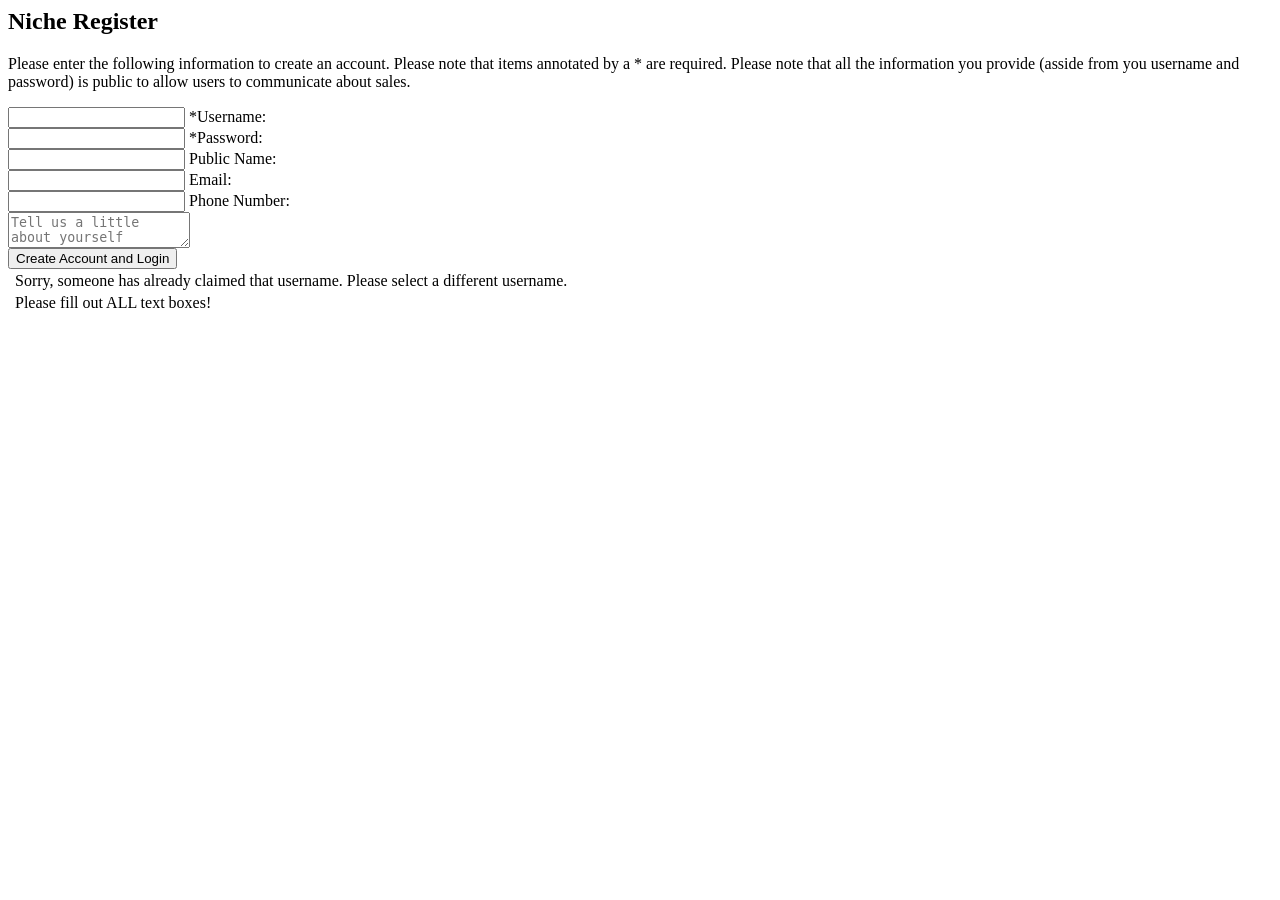
<file: src/app/create-account/create-account.component.html>
<link rel="preconnect" href="https://fonts.gstatic.com" />
<link
  href="https://fonts.googleapis.com/css2?family=Dancing+Script:wght@700&family=Spectral+SC:wght@500&display=swap"
  rel="stylesheet"
/>
<html>
  <body>
    <div class="register">
      <form action="" class="form">
        <h2>Niche Register</h2>

        <div class="description">
          <p>
            Please enter the following information to create an account. Please
            note that items annotated by a * are required. Please note that all
            the information you provide (asside from you username and password)
            is public to allow users to communicate about sales.
          </p>
        </div>
        <div class="inputs">
          <input
            type="text"
            name="textinputnewUsername"
            id="textinputnewUsername"
            required
            #username
          />
          <label for="textinputnewUsername">*Username:</label>
        </div>

        <div class="inputs">
          <input
            type="password"
            name="textinputnewPassword"
            id="textinputnewPassword"
            required
            #password
          />
          <label for="textinputnewPassword">*Password:</label>
        </div>

        <div class="inputs">
          <input
            type="text"
            name="textinputnewUsername"
            id="textinputnewUsername"
            #publicName
          />
          <label for="textinputnewUsername">Public Name:</label>
        </div>

        <div class="inputs">
          <input
            type="email"
            name="textinputnewEmail"
            id="textinputnewUsername"
            #email
          />
          <label for="textinputnewUsername">Email:</label>
        </div>

        <div class="inputs">
          <input
            type="tel"
            name="textinputnewPhone"
            id="textinputnewUsername"
            #phoneNumber
          />
          <label for="textinputnewUsername">Phone Number:</label>
        </div>

        <div class="inputs">
          <textarea
            class="textArea"
            #aboutYou
            placeholder="Tell us a little about yourself"
          ></textarea>
        </div>

        <div class="buttons">
          <button
            type="button"
            class="createButton"
            (click)="createAccount(username.value, password.value, publicName.value, email.value, phoneNumber.value, aboutYou.value)"
          >
            Create Account and Login
          </button>
        </div>
        <table>
          <tr *ngIf="!successfullCreation">
            <td></td>
            <td>
              <div>
                Sorry, someone has already claimed that username. Please select
                a different username.
              </div>
            </td>
          </tr>
          <tr *ngIf="emptySpace">
            <td></td>
            <td>
              <div>
                Please fill out ALL text boxes!
              </div>
            </td>
          </tr>
          <tr>
            <td></td>
            <td></td>
          </tr>
        </table>
      </form>
    </div>
  </body>
</html>
</file>
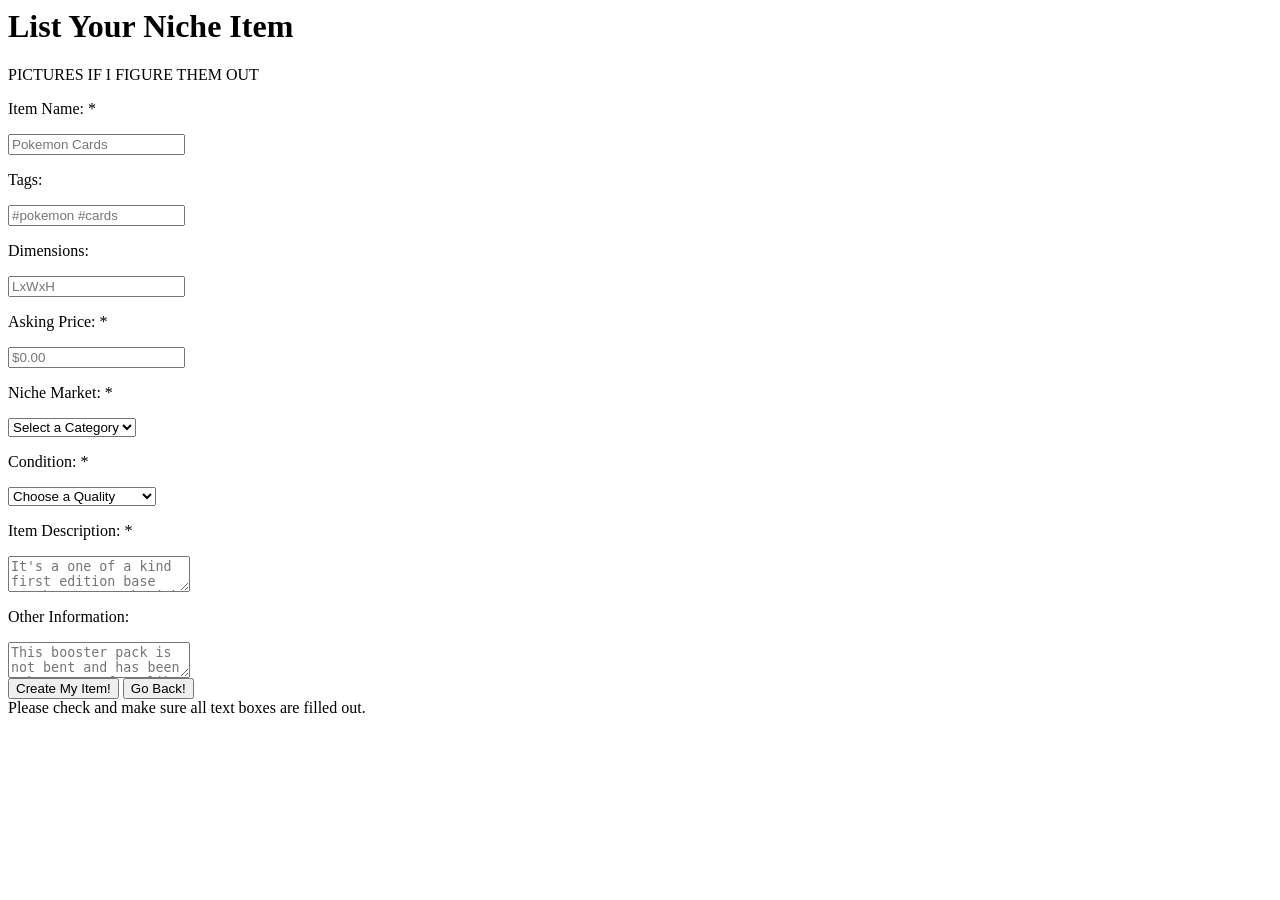
<file: src/app/create-item/create-item.component.html>
<link rel="preconnect" href="https://fonts.gstatic.com" />
<link href="https://fonts.googleapis.com/css2?family=Dancing+Script:wght@700&family=Spectral+SC:wght@500&display=swap"
  rel="stylesheet" />
<html>

<body>
  <div class="header-name">
    <h1>List Your Niche Item</h1>
  </div>

  <div class="pictures">
    <label>PICTURES IF I FIGURE THEM OUT</label>
  </div>

  <div class="container">

    <div class="input-name">
      <p class="important">Item Name: *</p>
      <input type="text" placeholder="Pokemon Cards" #Name>
    </div>

    <div class="input-tags">
      <p> Tags: </p>
      <input type="text" placeholder="#pokemon #cards" #Tags>
    </div>

    <div class="input-dem">
      <p>Dimensions: </p>
      <input type="text" placeholder="LxWxH" #Dimensions >
    </div>

    <div class="input-price">
      <p class="important">Asking Price: *</p>
      <input type="text" placeholder="$0.00" #Price >
    </div>

    <div class="input-forms">
      <p class="important">Niche Market: *</p>
      <form class="forms" id="myForm">
        <select class="selects" id="selectCat" #Category>
    <option>Select a Category</option>
    <option>Art</option>
    <option>Cards</option>
    <option>Games</option>
    <option>Music</option>
    <option>Movies</option>
    <option>Toys</option>
  </select>
      </form>

      <p class="important">Condition: *</p>
      <form class="forms" id="myForm">
        <select class="selects" id="selectCare" #Condition>
    <option>Choose a Quality</option>
    <option>Very Poor</option>
    <option>Poor</option>
    <option>Alright</option>
    <option>Almost New</option>
    <option>Brand Spanking New</option>
  </select>
      </form>
    </div>

    <div class="input-desc">
      <p class="important">Item Description: *</p>
      <textarea class="texts" name = "text" placeholder="It's a one of a kind first edition base set booster pack with 10 cards." #Description ></textarea>
    </div>

    <div class="input-otherInfo">
      <p>Other Information: </p>
      <textarea class="texts" name="text" placeholder="This booster pack is not bent and has been taken care of, unlike some heathens." #Other ></textarea>
    </div>

    <div class="buttons">
      <button type="button" class="btnCreate" (click)="createItem(Name.value, Price.value, Category.value, Tags.value, Description.value, Dimensions.value, Condition.value, Other.value)" >Create My Item!</button>
      <button type="button" class="btnBack" (click)="switchToUser()" >Go Back!</button>

    </div>

    <div class="error">
      <label *ngIf="fill == true" class="red">Please check and make sure all text boxes are filled out.</label>

    </div>
  </div>
</body>

</html>
</file>
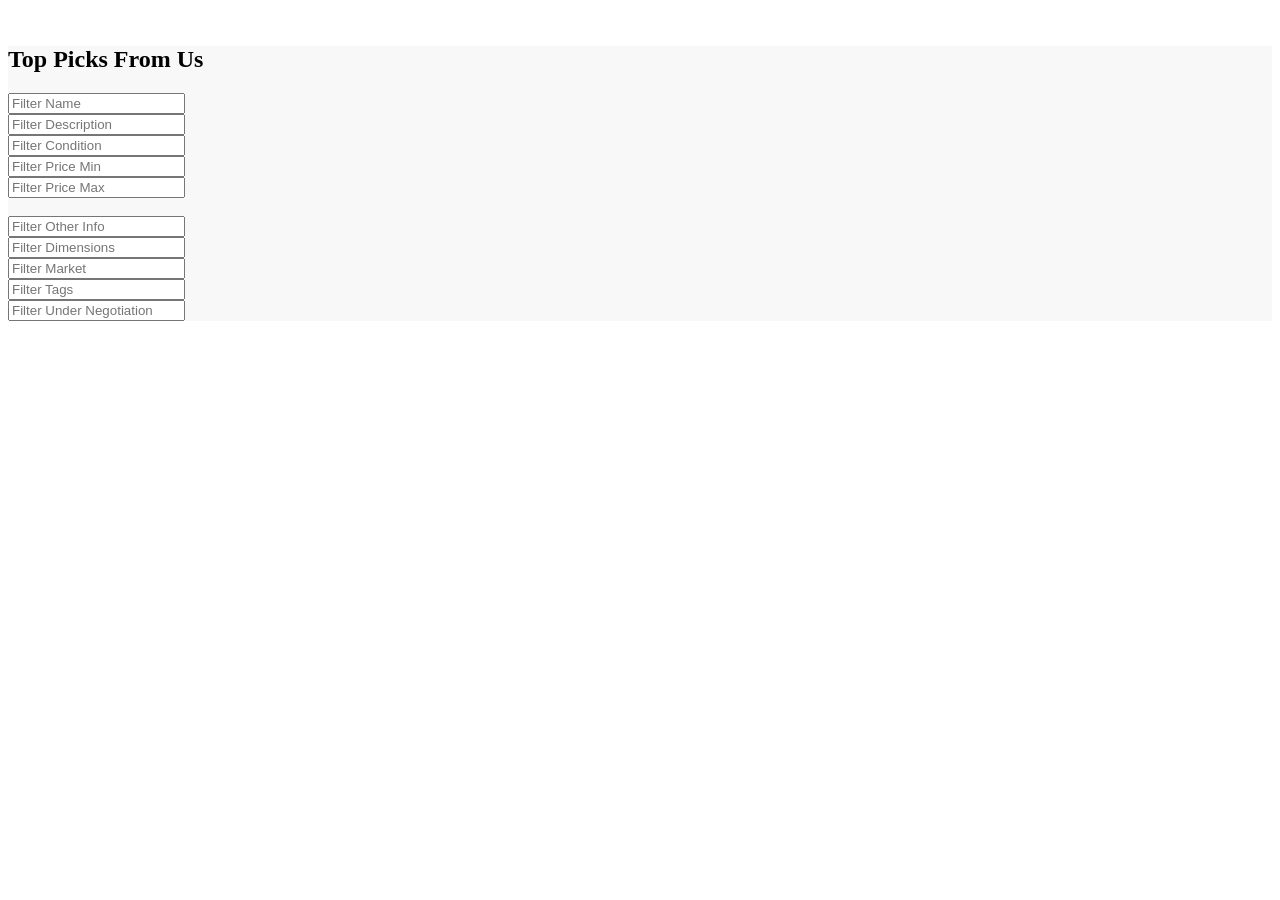
<file: src/app/homepage/homepage.component.html>
<br>
<link rel="preconnect" href="https://fonts.gstatic.com">
<link href="https://fonts.googleapis.com/css2?family=Montserrat:ital,wght@1,200&display=swap" rel="stylesheet">
<div style="background: #f8f8f8;">
  <h2 class="header-section"><span>Top Picks From Us</span></h2>
  <div class="search-input">
    <div class="row">
      <div class="col-sm">
        <input type="text" placeholder="Filter Name" [(ngModel)] = "searchName"/>
      </div>
      <div class="col-sm">
        <input type="text" placeholder="Filter Description" [(ngModel)] = "searchDesc"/>
      </div>
      <div class="col-sm">
        <input type="text" placeholder="Filter Condition" [(ngModel)] = "searchCond"/>
      </div>
      <div class="col-sm">
        <input type="text" placeholder="Filter Price Min" [(ngModel)] = "searchPriMin"/>
      </div>
      <div class="col-sm">
        <input type="text" placeholder="Filter Price Max" [(ngModel)] = "searchPriMax"/>
      </div>
    </div>
    <br>
    <div class="row">
      <div class="col-sm">
        <input type="text" placeholder="Filter Other Info" [(ngModel)] = "searchOther"/>
      </div>
      <div class="col-sm">
        <input type="text" placeholder="Filter Dimensions" [(ngModel)] = "searchDimen"/>
      </div>
      <div class="col-sm">
        <input type="text" placeholder="Filter Market" [(ngModel)] = "searchMark"/>
      </div>
      <div class="col-sm">
        <input type="text" placeholder="Filter Tags" [(ngModel)] = "searchTags"/>
      </div>
      <div class="col-sm">
        <input type="text" placeholder="Filter Under Negotiation" [(ngModel)] = "searchUnderNeg"/>
      </div>
    </div>

  </div>

  <body>
    <div class="container">
      <!-- <h2 class="header-section"><span>Top Picks From Us</span></h2> -->
      <!-- <div class="search-input" >
      <div class="row">
        <div class="col-sm">
          <input type="text" placeholder="Filter Name" [(ngModel)] = "searchString"/>
        </div>
        <div class="col-sm">
          <input type="text" placeholder="Filter Name" [(ngModel)] = "searchString"/>
        </div>
        <div class="col-sm">
          <input type="text" placeholder="Filter Name" [(ngModel)] = "searchString"/>
        </div>
        <div class="col-sm">
          <input type="text" placeholder="Filter Name" [(ngModel)] = "searchString"/>
        </div>
      </div>
      
    </div> -->
      <div class="itemImages">
        <div class="item">
          <!-- <div class="icon"><img src="https://wiki.tripwireinteractive.com/images/4/47/Placeholder.png"alt=""></div>
        <div class="icon"><img src="https://wiki.tripwireinteractive.com/images/4/47/Placeholder.png"alt=""></div>
        <div class="icon"><img src="https://wiki.tripwireinteractive.com/images/4/47/Placeholder.png"alt=""></div> -->
          <div *ngFor="let item of this.itemsList">
            <app-items *ngIf="item.name.toLowerCase().includes(searchName.toLowerCase())   &&  
          item.description.toLowerCase().includes(searchDesc.toLowerCase()) &&
          item.conditionAndAge.toLowerCase().includes(searchCond.toLowerCase()) &&
          item.otherInfo.toLowerCase().includes(searchOther.toLowerCase()) &&
          item.dimensions.toLowerCase().includes(searchDimen.toLowerCase()) && 
          item.nicheMarket.toLowerCase().includes(searchMark.toLowerCase()) &&
          item.tags.toLowerCase().includes(searchTags.toLowerCase())  &&
          item.underNegotiation.toLowerCase().includes(searchUnderNeg.toLowerCase()) &&
          comparePriceMin(item.askingPrice, searchPriMin) &&
          comparePriceMax(item.askingPrice, searchPriMax)" [item]="item"></app-items>
          </div>
        </div>
      </div>
    </div>






  </body>
</div>
</file>
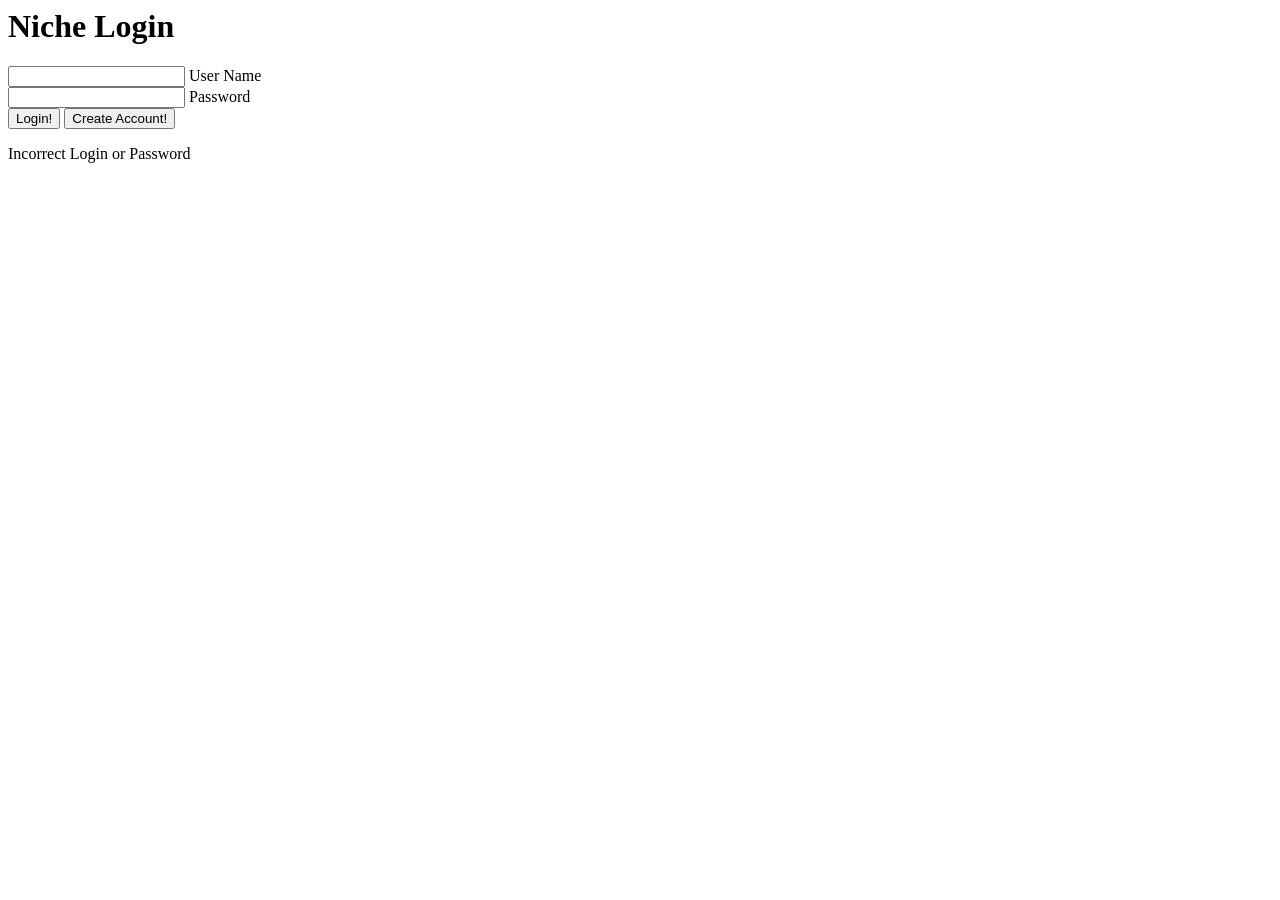
<file: src/app/login/login.component.html>
<link
  href="https://fonts.googleapis.com/css2?family=Dancing+Script:wght@700&family=Spectral+SC:wght@500&display=swap"
  rel="stylesheet"
/>

<html>
  <body>
    <div class="login">
      <form action="" class="form">
        <!-- <img src="https://www.profconnects.com/img/avatar.png" alt=""> -->
        <h1>Niche Login</h1>
        <div class="inputs">
          <input type="text" name="User" id="User" required #User />
          <label for="User">User Name</label>
        </div>
        <div class="inputs">
          <input type="password" name="password" id="password" required #Pass />
          <label for="password">Password</label>
        </div>
        <div class="buttons">
          <button
            class="loginButton"
            type="button"
            (click)="attemptLogin(User.value, Pass.value)"
          >
            Login!
          </button>
          <button
            class="createButton"
            type="button"
            (click)="switchToCAccount()"
          >
            Create Account!
          </button>
        </div>
      </form>
      <div class="IncorrectLogin">
        <label id="label" *ngIf="incorrect">Incorrect Login or Password</label>
      </div>
    </div>
  </body>
</html>
</file>
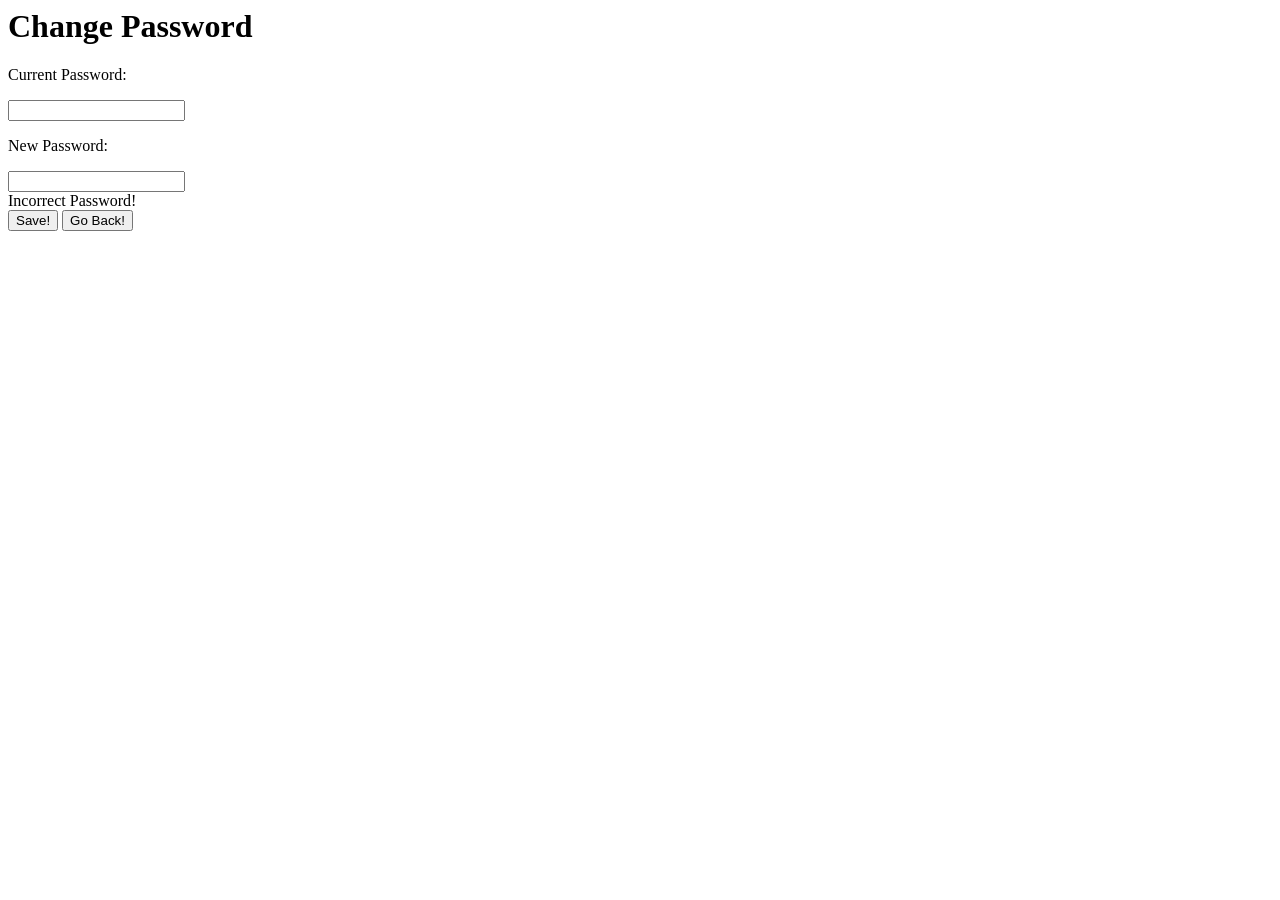
<file: src/app/password/password.component.html>
<html>

<body>
  <div class="header">
    <h1>Change Password</h1>
  </div>
  <div class="container">
    <div class="info">
      <p>Current Password:</p>
      <input class="inputs"type="password" #Current>
      <p>New Password:</p>
      <input class="inputs" type="password" #BrandNew>
      <div class="center">
        <label class="incorrect" *ngIf="incorrect == true">Incorrect Password!</label>
      </div>
    </div>
    <!-- confirm new + authenticate -->
    <div class="buttons">
      <button (click)="save(Current.value, BrandNew.value)" type="button" class="btnSave" >Save!</button>
      <button (click)="switchToUser()" type="button" class="btnBack" >Go Back!</button>
    </div>
  </div>
</body>

</html>
</file>
